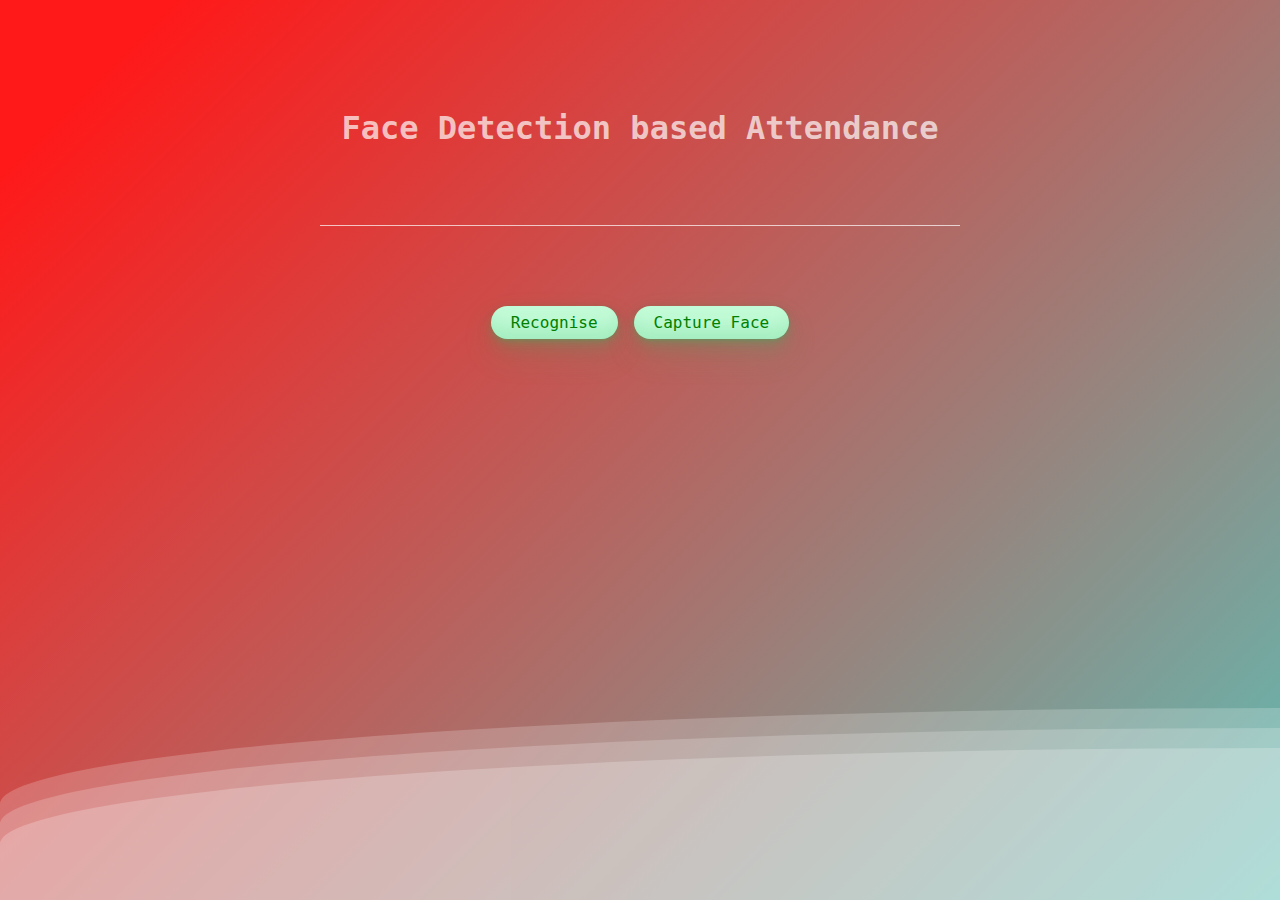
<file: .venv/frontend/index.html>
<!DOCTYPE html>
<html lang="en">
  <head>
    <meta charset="UTF-8" />
    <meta name="viewport" content="width=device-width, initial-scale=1.0" />
    <title>Face Detection</title>
    <link rel="stylesheet" href="css/style.css" />
  </head>
  <body>
    <div>
      <div class="wave"></div>
      <div class="wave"></div>
      <div class="wave"></div>
    </div>
    <div class="container2">
      <h1>Face Detection based Attendance</h1>
      <hr class="underline" />
    </div>
    <div class="container btn-container">
      <button class="button-33">Recognise</button>
      <button class="button-33">Capture Face</button>
    </div>
    <div id="result" class="container result">
      <p id="para-result"></p>
    </div>
  </body>
</html>
</file>
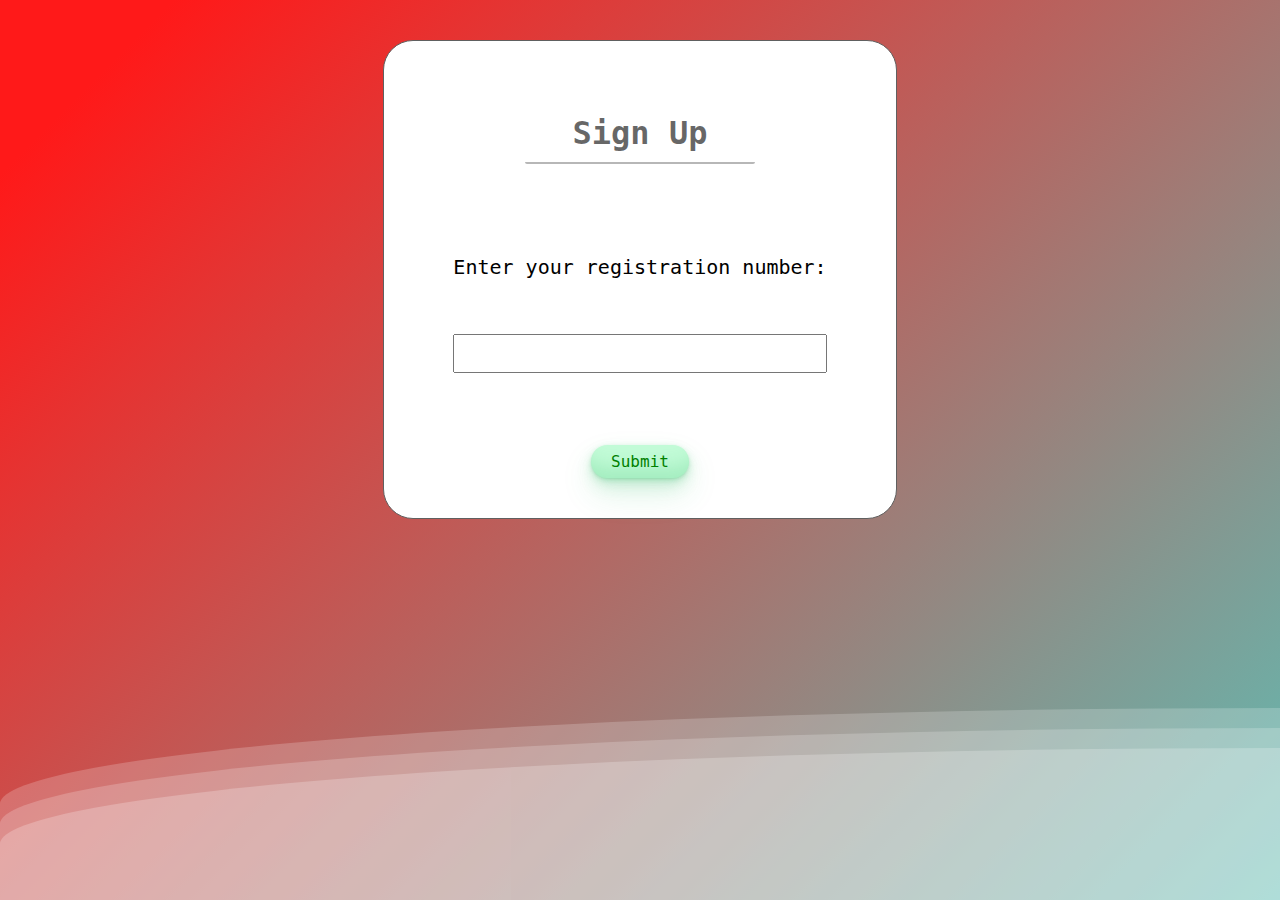
<file: .venv/frontend/templates/register.html>
<!DOCTYPE html>
<html lang="en">
  <head>
    <meta charset="UTF-8" />
    <meta name="viewport" content="width=device-width, initial-scale=1.0" />
    <link rel="stylesheet" href="../static/style.css" />
    <title>Register</title>
  </head>
  <body>
    <!-- Background effects -->
    <div>
      <div class="wave"></div>
      <div class="wave"></div>
      <div class="wave"></div>
    </div>

    <!-- Main form -->
    <form
      action="{{ url_for('face_register') }}"
      method="post"
      class="container"
    >
      <div class="registration-container">
        <h1 class="registration-heading">Sign Up</h1>
        <div class="registration-container2">
          <label for="reg_num" class="registration-label"
            >Enter your registration number:
          </label>
          <input
            type="text"
            name="reg_num"
            id="reg-num"
            class="registration-input"
          />
        </div>
        <div class="btn-container registration-btn-container">
          <input
            type="submit"
            name="reg_submit"
            class="button-33"
            value="Submit"
          />
        </div>
      </div>
    </form>
  </body>
</html>
</file>
<file: .venv/frontend/css/style.css>
@import url('https://fonts.googleapis.com/css2?family=Roboto+Mono:ital,wght@0,100..700;1,100..700&display=swap')


* {
    margin: 0;
    padding: 0;
}

body {
    font-family: "Roboto Mono", monospace;
    margin: auto;
    overflow: auto;
    background: linear-gradient(315deg, rgba(101,0,94,1) 3%, rgba(60,132,206,1) 38%, rgba(48,238,226,1) 68%, rgba(255,25,25,1) 98%);
    animation: gradient 15s ease infinite;
    background-size: 400% 400%;
    background-attachment: fixed;
}

h1 {
    padding: 3rem;
    font-weight: 600;
    color: rgba(255,255,255,0.7);
}

.underline {
    width: 50vw;
    justify-content: center;
    align-items: center;

    border: none;
    height: 1px;
    /* Set the hr color */
    color: #333;  /* old IE */
    background-color: rgba(255,255,255,0.7);;  /* Modern Browsers */
}

.container, .btn-container {
    display: flex;
    padding: 2rem;
    margin: 0.5rem;
    justify-content: center;
    align-items: center;
}

.container2 {
    display: flex;
    flex-direction: column;
    padding: 2rem;
    margin: 0.5rem;
    justify-content: center;
    align-items: center;
}

.btn-container {
    gap: 1rem;
}


/* CSS */
.button-33 {
  background-color: #c2fbd7;
  border-radius: 100px;
  font-family: "Roboto Mono", monospace;
  box-shadow: rgba(44, 187, 99, .2) 0 -25px 18px -14px inset,rgba(44, 187, 99, .15) 0 1px 2px,rgba(44, 187, 99, .15) 0 2px 4px,rgba(44, 187, 99, .15) 0 4px 8px,rgba(44, 187, 99, .15) 0 8px 16px,rgba(44, 187, 99, .15) 0 16px 32px;
  color: green;
  cursor: pointer;
  display: inline-block;
  padding: 7px 20px;
  text-align: center;
  text-decoration: none;
  transition: all 250ms;
  border: 0;
  font-size: 16px;
  user-select: none;
  -webkit-user-select: none;
  touch-action: manipulation;
}

.button-33:hover {
  box-shadow: rgba(44,187,99,.35) 0 -25px 18px -14px inset,rgba(44,187,99,.25) 0 1px 2px,rgba(44,187,99,.25) 0 2px 4px,rgba(44,187,99,.25) 0 4px 8px,rgba(44,187,99,.25) 0 8px 16px,rgba(44,187,99,.25) 0 16px 32px;
  transform: scale(1.05) rotate(-1deg);
}

@keyframes gradient {
    0% {
        background-position: 0% 0%;
    }
    50% {
        background-position: 100% 100%;
    }
    100% {
        background-position: 0% 0%;
    }
}

.wave {
    background: rgb(255 255 255 / 25%);
    border-radius: 1000% 1000% 0 0;
    position: fixed;
    width: 200%;
    height: 12em;
    animation: wave 10s -3s linear infinite;
    transform: translate3d(0, 0, 0);
    opacity: 0.8;
    bottom: 0;
    left: 0;
    z-index: -1;
}

.wave:nth-of-type(2) {
    bottom: -1.25em;
    animation: wave 18s linear reverse infinite;
    opacity: 0.8;
}

.wave:nth-of-type(3) {
    bottom: -2.5em;
    animation: wave 20s -1s reverse infinite;
    opacity: 0.9;
}

@keyframes wave {
    2% {
        transform: translateX(1);
    }

    25% {
        transform: translateX(-25%);
    }

    50% {
        transform: translateX(-50%);
    }

    75% {
        transform: translateX(-25%);
    }

    100% {
        transform: translateX(1);
    }
}
</file>
<file: .venv/frontend/static/style.css>
@import url('https://fonts.googleapis.com/css2?family=Roboto+Mono:ital,wght@0,100..700;1,100..700&display=swap')


* {
    margin: 0;
    padding: 0;
}

body {
    font-family: "Roboto Mono", monospace;
    margin: auto;
    overflow: auto;
    background: linear-gradient(315deg, rgba(101,0,94,1) 3%, rgba(60,132,206,1) 38%, rgba(48,238,226,1) 68%, rgba(255,25,25,1) 98%);
    animation: gradient 15s ease infinite;
    background-size: 400% 400%;
    background-attachment: fixed;
}

h1 {
    padding: 3rem;
    font-weight: 600;
    color: rgba(255,255,255,0.7);
}

.underline {
    width: 50vw;
    justify-content: center;
    align-items: center;

    border: none;
    height: 1px;
    /* Set the hr color */
    color: #333;  /* old IE */
    background-color: rgba(255,255,255,0.7);;  /* Modern Browsers */
}

.container, .btn-container {
    display: flex;
    padding: 2rem;
    margin: 0.5rem;
    justify-content: center;
    align-items: center;
}

.container2 {
    display: flex;
    flex-direction: column;
    padding: 2rem;
    margin: 0.5rem;
    justify-content: center;
    align-items: center;
}

.registration-container {
    display: flex;
    flex-direction: column;
    justify-content: space-around;
    align-items:center;
    min-width: 40vw;
    min-height: 50vh;
    gap: 2rem;

    background-color: white;
    border-radius: 30px;
    border: 0.1rem solid;
    border-color: #606060;
}

.registration-container2 {
    display:flex;
    flex-direction: column;
    gap: 3rem;
}

.registration-heading {
    padding-top: 10%;
    padding-bottom: 2%;
    font-weight: 900;
    color: rgba(0, 0, 0, 0.6);
    border-bottom: 2px solid;
    border-radius: 2px;
    border-color: rgba(128, 128, 128, 0.566);
}

.registration-label {
    font-weight: 400;
    padding-top: 10%;
    padding-bottom: 2%;
    font-size: 1.25rem;
}

.registration-input {
    padding-top: 2%;
    padding-bottom: 2%;
    font-family: "Roboto Mono", monospace;
    font-size: 1rem;
    line-height: 20px;
    text-align: center;
}

.registration-btn {
    padding-bottom: 10%;
}

.registration-btn-container {
    width: 30%;
    height: fit-content;
}

.btn-container {
    gap: 1rem;
}


/* CSS */
.button-33 {
  background-color: #c2fbd7;
  border-radius: 100px;
  font-family: "Roboto Mono", monospace;
  box-shadow: rgba(44, 187, 99, .2) 0 -25px 18px -14px inset,rgba(44, 187, 99, .15) 0 1px 2px,rgba(44, 187, 99, .15) 0 2px 4px,rgba(44, 187, 99, .15) 0 4px 8px,rgba(44, 187, 99, .15) 0 8px 16px,rgba(44, 187, 99, .15) 0 16px 32px;
  color: green;
  cursor: pointer;
  display: inline-block;
  padding: 7px 20px;
  text-align: center;
  text-decoration: none;
  transition: all 250ms;
  border: 0;
  font-size: 16px;
  user-select: none;
  -webkit-user-select: none;
  touch-action: manipulation;
}

.button-33:hover {
  box-shadow: rgba(44,187,99,.35) 0 -25px 18px -14px inset,rgba(44,187,99,.25) 0 1px 2px,rgba(44,187,99,.25) 0 2px 4px,rgba(44,187,99,.25) 0 4px 8px,rgba(44,187,99,.25) 0 8px 16px,rgba(44,187,99,.25) 0 16px 32px;
  transform: scale(1.05) rotate(-1deg);
}

@keyframes gradient {
    0% {
        background-position: 0% 0%;
    }
    50% {
        background-position: 100% 100%;
    }
    100% {
        background-position: 0% 0%;
    }
}

.wave {
    background: rgb(255 255 255 / 25%);
    border-radius: 1000% 1000% 0 0;
    position: fixed;
    width: 200%;
    height: 12em;
    animation: wave 10s -3s linear infinite;
    transform: translate3d(0, 0, 0);
    opacity: 0.8;
    bottom: 0;
    left: 0;
    z-index: -1;
}

.wave:nth-of-type(2) {
    bottom: -1.25em;
    animation: wave 18s linear reverse infinite;
    opacity: 0.8;
}

.wave:nth-of-type(3) {
    bottom: -2.5em;
    animation: wave 20s -1s reverse infinite;
    opacity: 0.9;
}

@keyframes wave {
    2% {
        transform: translateX(1);
    }

    25% {
        transform: translateX(-25%);
    }

    50% {
        transform: translateX(-50%);
    }

    75% {
        transform: translateX(-25%);
    }

    100% {
        transform: translateX(1);
    }
}
</file>
